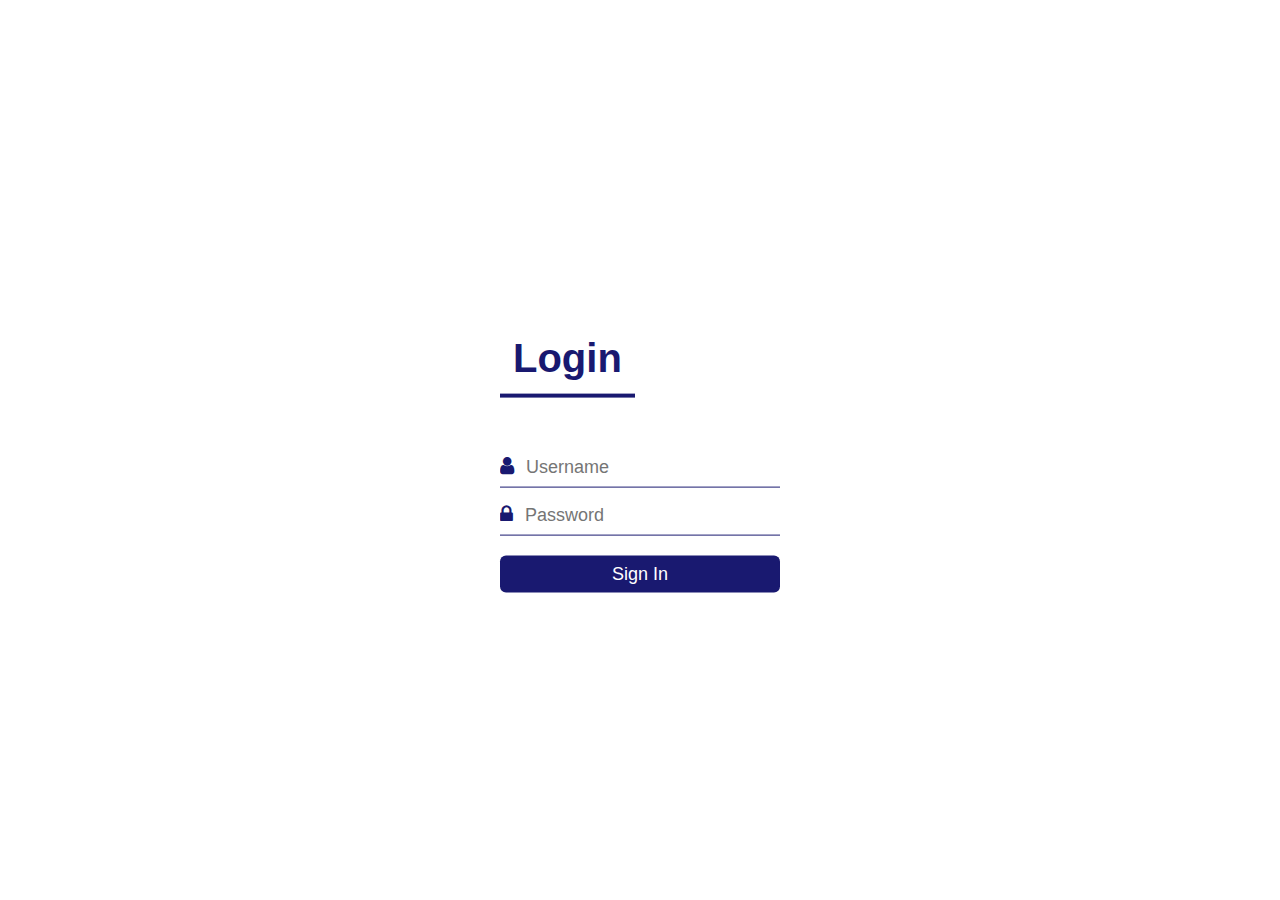
<file: Electronic E-commerce Website/electronic shop/2login.html>
<!DOCTYPE html>
<html lang="en">

<head>
	<meta charset="UTF-8">
	<link rel="stylesheet" href=
"https://stackpath.bootstrapcdn.com/font-awesome/4.7.0/css/font-awesome.min.css">
	<meta name="viewport" content="width=device-width, initial-scale=1.0">
	<meta http-equiv="X-UA-Compatible" content="ie=edge">
	<link rel="stylesheet" href="login.css">
	<title>Login Page</title>
</head>

<body>
	<form action="validate.php" method="post">
		<div class="login-box">
			<h1>Login</h1>

			<div class="textbox">
				<i class="fa fa-user" aria-hidden="true"></i>
				<input type="text" placeholder="Username"
						name="username" value="">
			</div>

			<div class="textbox">
				<i class="fa fa-lock" aria-hidden="true"></i>
				<input type="password" placeholder="Password"
						name="password" value="">
			</div>

			<input class="button" type="submit"
					name="login" value="Sign In">
		</div>
	</form>
</body>

</html>
</file>
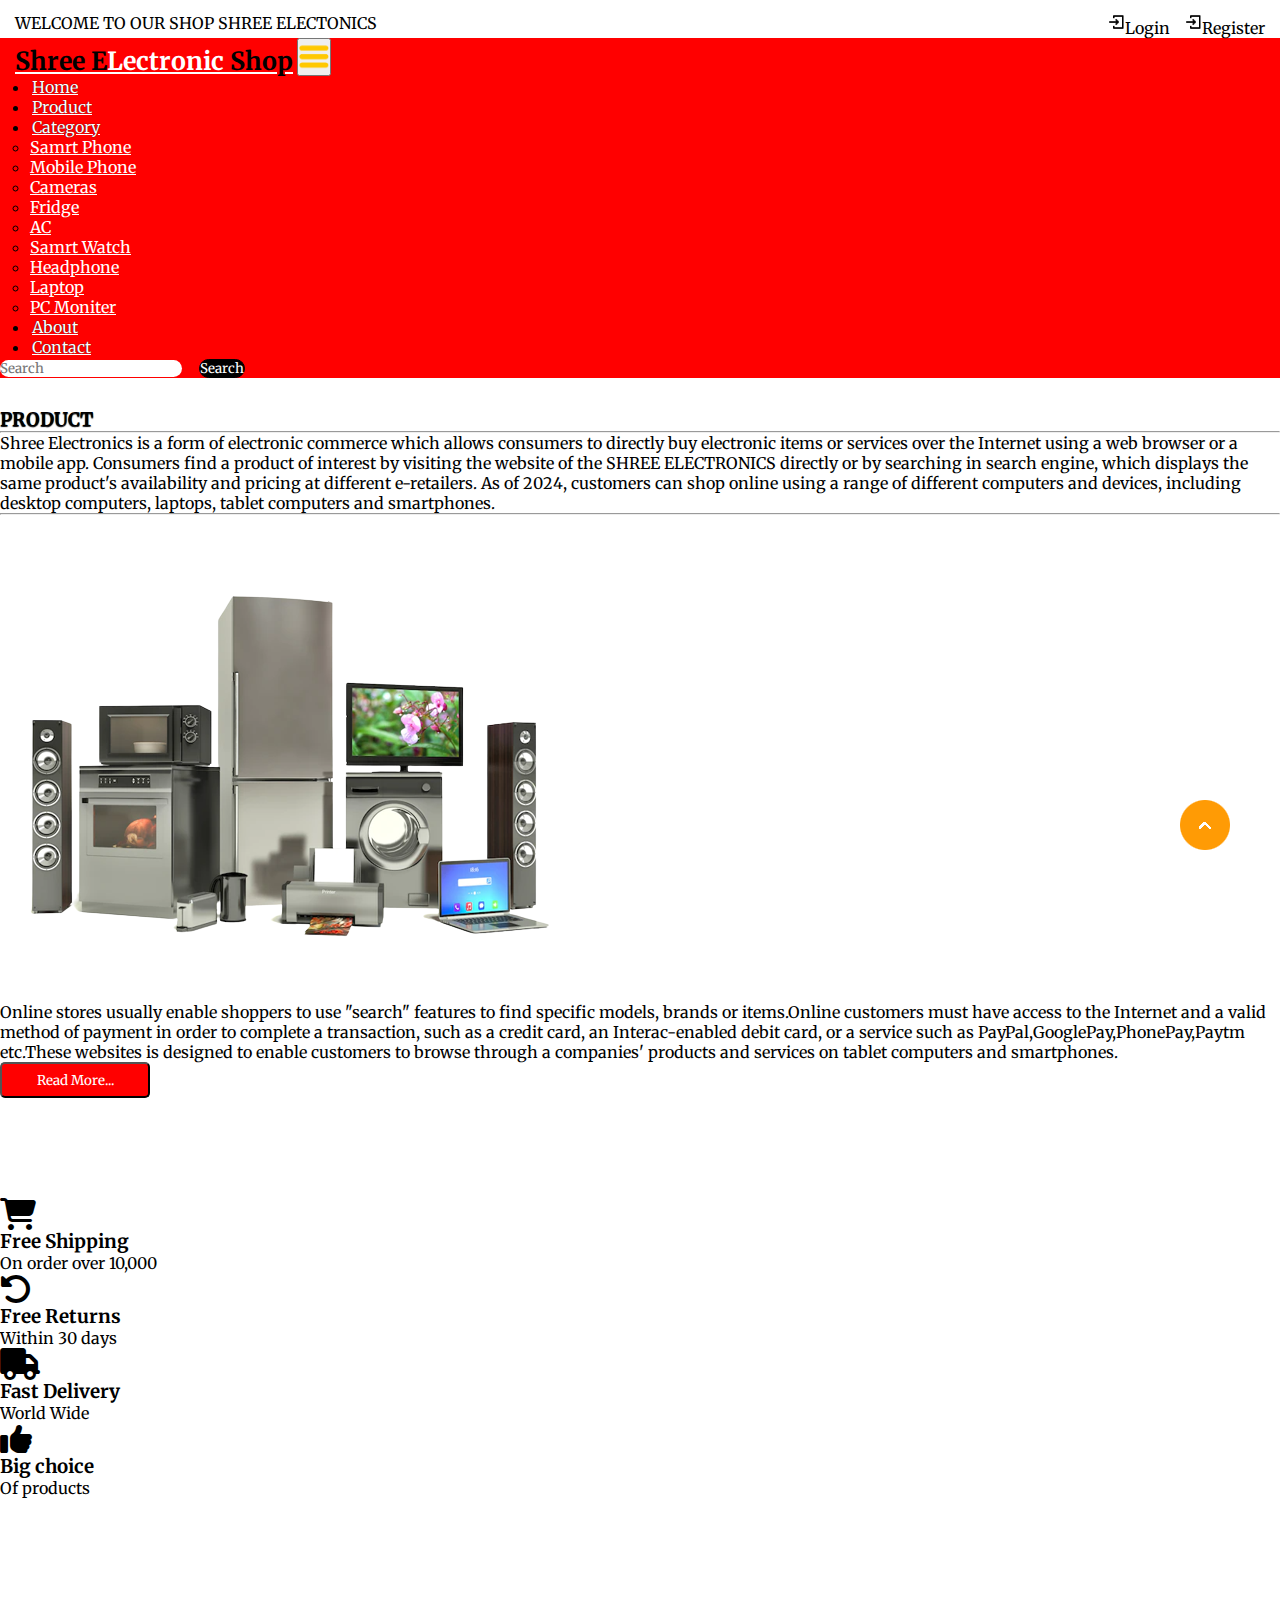
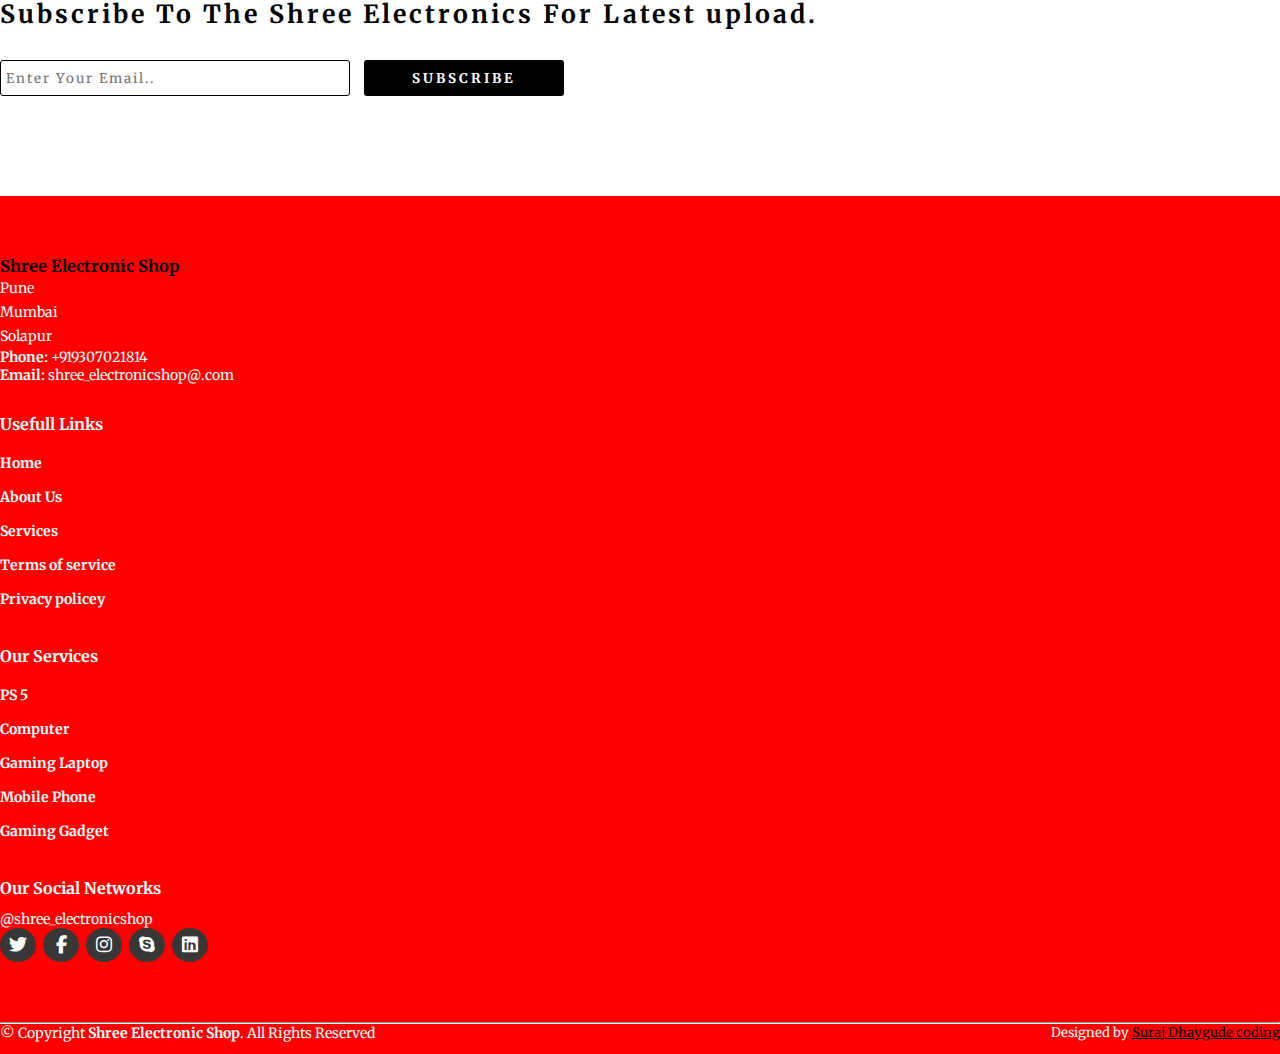
<file: Electronic E-commerce Website/electronic shop/about.html>
<!DOCTYPE html>
<html lang="en">
<head>
    <meta charset="UTF-8">
    <meta http-equiv="X-UA-Compatible" content="IE=edge">
    <meta name="viewport" content="width=device-width, initial-scale=1.0">
    <title>Electronic Shop</title>
    <link rel="stylesheet" href="style.css">
    <link rel="stylesheet" href="https://cdnjs.cloudflare.com/ajax/libs/font-awesome/6.2.0/css/all.min.css">
    <!-- bootstrap links -->
    <link href="https://cdn.jsdelivr.net/npm/bootstrap@5.0.2/dist/css/bootstrap.min.css" rel="stylesheet" integrity="sha384-EVSTQN3/azprG1Anm3QDgpJLIm9Nao0Yz1ztcQTwFspd3yD65VohhpuuCOmLASjC" crossorigin="anonymous">
    <!-- bootstrap links -->
    <!-- fonts links -->
    <link rel="preconnect" href="https://fonts.googleapis.com">
    <link rel="preconnect" href="https://fonts.gstatic.com" crossorigin>
    <link href="https://fonts.googleapis.com/css2?family=Merriweather&display=swap" rel="stylesheet">
    <!-- fonts links -->
</head>
<body>

    <!-- top navbar -->
    <div class="top-navbar">
        <p>WELCOME TO OUR SHOP SHREE ELECTONICS</p>
        <div class="icons">
            <a href="login.html"><img src="./images/register.png" alt="" width="18px">Login</a>
            <a href="register.html"><img src="./images/register.png" alt="" width="18px">Register</a>
        </div>
    </div>
    <!-- top navbar -->

    <!-- navbar -->
    <nav class="navbar navbar-expand-lg" id="navbar">
        <div class="container-fluid">
          <a class="navbar-brand" href="index.html" id="logo"><span>Shree </span<span id="span1">E</span>Lectronic <span>Shop</span></a>
          <button class="navbar-toggler" type="button" data-bs-toggle="collapse" data-bs-target="#navbarSupportedContent" aria-controls="navbarSupportedContent" aria-expanded="false" aria-label="Toggle navigation">
            <span><img src="./images/menu.png" alt="" width="30px"></span>
          </button>
          <div class="collapse navbar-collapse" id="navbarSupportedContent">
            <ul class="navbar-nav me-auto mb-2 mb-lg-0">
              <li class="nav-item">
                <a class="nav-link active" aria-current="page" href="index.html">Home</a>
              </li>
              <li class="nav-item">
                <a class="nav-link" href="#">Product</a>
              </li>
              <li class="nav-item dropdown">
                <a class="nav-link dropdown-toggle" href="#" id="navbarDropdown" role="button" data-bs-toggle="dropdown" aria-expanded="false">
                  Category
                </a>
                <ul class="dropdown-menu" aria-labelledby="navbarDropdown" style="background-color:rgb(255,0,0);">
                  <li><a class="dropdown-item" href="#">Samrt Phone</a></li>
                  <li><a class="dropdown-item" href="#">Mobile Phone</a></li>
                  <li><a class="dropdown-item" href="#">Cameras</a></li>
                  <li><a class="dropdown-item" href="#">Fridge</a></li>
                  <li><a class="dropdown-item" href="#">AC</a></li>
                  <li><a class="dropdown-item" href="#">Samrt Watch</a></li>
                  <li><a class="dropdown-item" href="#">Headphone</a></li>
                  <li><a class="dropdown-item" href="#">Laptop</a></li>
                  <li><a class="dropdown-item" href="#">PC Moniter</a></li>
                </ul>
              </li>
              <li class="nav-item">
                <a class="nav-link" href="about.html">About</a>
              </li>
              <li class="nav-item">
                <a class="nav-link" href="contact.html">Contact</a>
              </li>
            </ul>
            <form class="d-flex" id="search">
              <input class="form-control me-2" type="search" placeholder="Search" aria-label="Search">
              <button class="btn btn-outline-success" type="submit">Search</button>
            </form>
          </div>
        </div>
      </nav>
    <!-- navbar -->
    






 
    <div class="container" id="about">
        <h3>PRODUCT</h3>
        <hr><p>Shree Electronics is a form of electronic commerce which allows consumers to directly buy electronic items or services over the Internet using a web browser or a mobile app. Consumers find a product of interest by visiting the website of the SHREE ELECTRONICS directly or by searching in search engine, which displays the same product's availability and pricing at different e-retailers. As of 2024, customers can shop online using a range of different computers and devices, including desktop computers, laptops, tablet computers and smartphones.</p>
        <hr>
        <div class="row" style="margin-top: 50px;">
            <div class="col-md-5 py-3 py-md-0">
                <div class="card">
                    <img src="./images/background.png" alt="">
                </div>
            </div>
            <div class="col-md-7 py-3 py-md-0">
                <p>Online stores usually enable shoppers to use "search" features to find specific models, brands or items.Online customers must have access to the Internet and a valid method of payment in order to complete a transaction, such as a credit card, an Interac-enabled debit card, or a service such as PayPal,GooglePay,PhonePay,Paytm etc.These websites is designed to enable customers to browse through a companies' products and services on tablet computers and smartphones.</p>
                <button>Read More...</button>
            </div>
        </div>
    </div>








    <!-- offer -->
    <div class="container" id="offer">
      <div class="row">
        <div class="col-md-3 py-3 py-md-0">
          <i class="fa-solid fa-cart-shopping"></i>
          <h3>Free Shipping</h3>
          <p>On order over 10,000</p>
        </div>
        <div class="col-md-3 py-3 py-md-0">
          <i class="fa-solid fa-rotate-left"></i>
          <h3>Free Returns</h3>
          <p>Within 30 days</p>
        </div>
        <div class="col-md-3 py-3 py-md-0">
          <i class="fa-solid fa-truck"></i>
          <h3>Fast Delivery</h3>
          <p>World Wide</p>
        </div>
        <div class="col-md-3 py-3 py-md-0">
          <i class="fa-solid fa-thumbs-up"></i>
          <h3>Big choice</h3>
          <p>Of products</p>
        </div>
      </div>
    </div>
    <!-- offer -->





    
    <!-- newslater -->
    <div class="container" id="newslater">
      <h3 class="text-center">Subscribe To The Shree Electronics For Latest upload.</h3>
      <div class="input text-center">
        <input type="text" placeholder="Enter Your Email..">
        <button id="subscribe">SUBSCRIBE</button>
      </div>
    </div>
    <!-- newslater -->






    <!-- footer -->
    <footer id="footer">
      <div class="footer-top">
        <div class="container">
          <div class="row">

            <div class="col-lg-3 col-md-6 footer-contact">
              <h3>Shree Electronic Shop</h3>
              <p>
                Pune <br>
                Mumbai <br>
                Solapur <br>
              </p>
              <strong>Phone:</strong> +919307021814 <br>
              <strong>Email:</strong> shree_electronicshop@.com <br>
            </div>

            <div class="col-lg-3 col-md-6 footer-links">
              <h4>Usefull Links</h4>
             <ul>
              <li><a href="#">Home</a></li>
              <li><a href="#">About Us</a></li>
              <li><a href="#">Services</a></li>
              <li><a href="#">Terms of service</a></li>
              <li><a href="#">Privacy policey</a></li>
             </ul>
            </div>



           

            <div class="col-lg-3 col-md-6 footer-links">
              <h4>Our Services</h4>

             <ul>
              <li><a href="#">PS 5</a></li>
              <li><a href="#">Computer</a></li>
              <li><a href="#">Gaming Laptop</a></li>
              <li><a href="#">Mobile Phone</a></li>
              <li><a href="#">Gaming Gadget</a></li>
             </ul>
            </div>

            <div class="col-lg-3 col-md-6 footer-links">
              <h4>Our Social Networks</h4>
              <p>@shree_electronicshop</p>

              <div class="socail-links mt-3">
                <a href="#"><i class="fa-brands fa-twitter"></i></a>
                <a href="https://www.bing.com/ck/a?!&&p=82ecd1d5d49a8019JmltdHM9MTcwODMwMDgwMCZpZ3VpZD0zYjJjYjZiNy05NWVjLTY3YWMtMjk5MC1hN2NkOTFlYzYxNjcmaW5zaWQ9NTIxMw&ptn=3&ver=2&hsh=3&fclid=3b2cb6b7-95ec-67ac-2990-a7cd91ec6167&psq=facebook&u=a1aHR0cHM6Ly93d3cuZmFjZWJvb2suY29tLw&ntb=1"><i class="fa-brands fa-facebook-f"></i></a>
                <a href="https://www.instagram.com/yash.2828?igsh=Z3M3ZnUwNTY5eThw"><i class="fa-brands fa-instagram"></i></a>
                <a href="#"><i class="fa-brands fa-skype"></i></a>
                <a href="#"><i class="fa-brands fa-linkedin"></i></a>
              </div>
            
            </div>

          </div>
        </div>
      </div>
      <hr>
      <div class="container py-4">
        <div class="copyright">
          &copy; Copyright <strong><span>Shree Electronic Shop</span></strong>. All Rights Reserved
        </div>
        <div class="credits">
          Designed by <a href="#">Suraj Dhaygude coding</a>
        </div>
      </div>
    </footer>
    <!-- footer -->







    <a href="#" class="arrow"><i><img src="./images/arrow.png" alt=""></i></a>













    <script src="https://cdn.jsdelivr.net/npm/bootstrap@5.0.2/dist/js/bootstrap.bundle.min.js" integrity="sha384-MrcW6ZMFYlzcLA8Nl+NtUVF0sA7MsXsP1UyJoMp4YLEuNSfAP+JcXn/tWtIaxVXM" crossorigin="anonymous"></script>

</body>
</html>
</file>
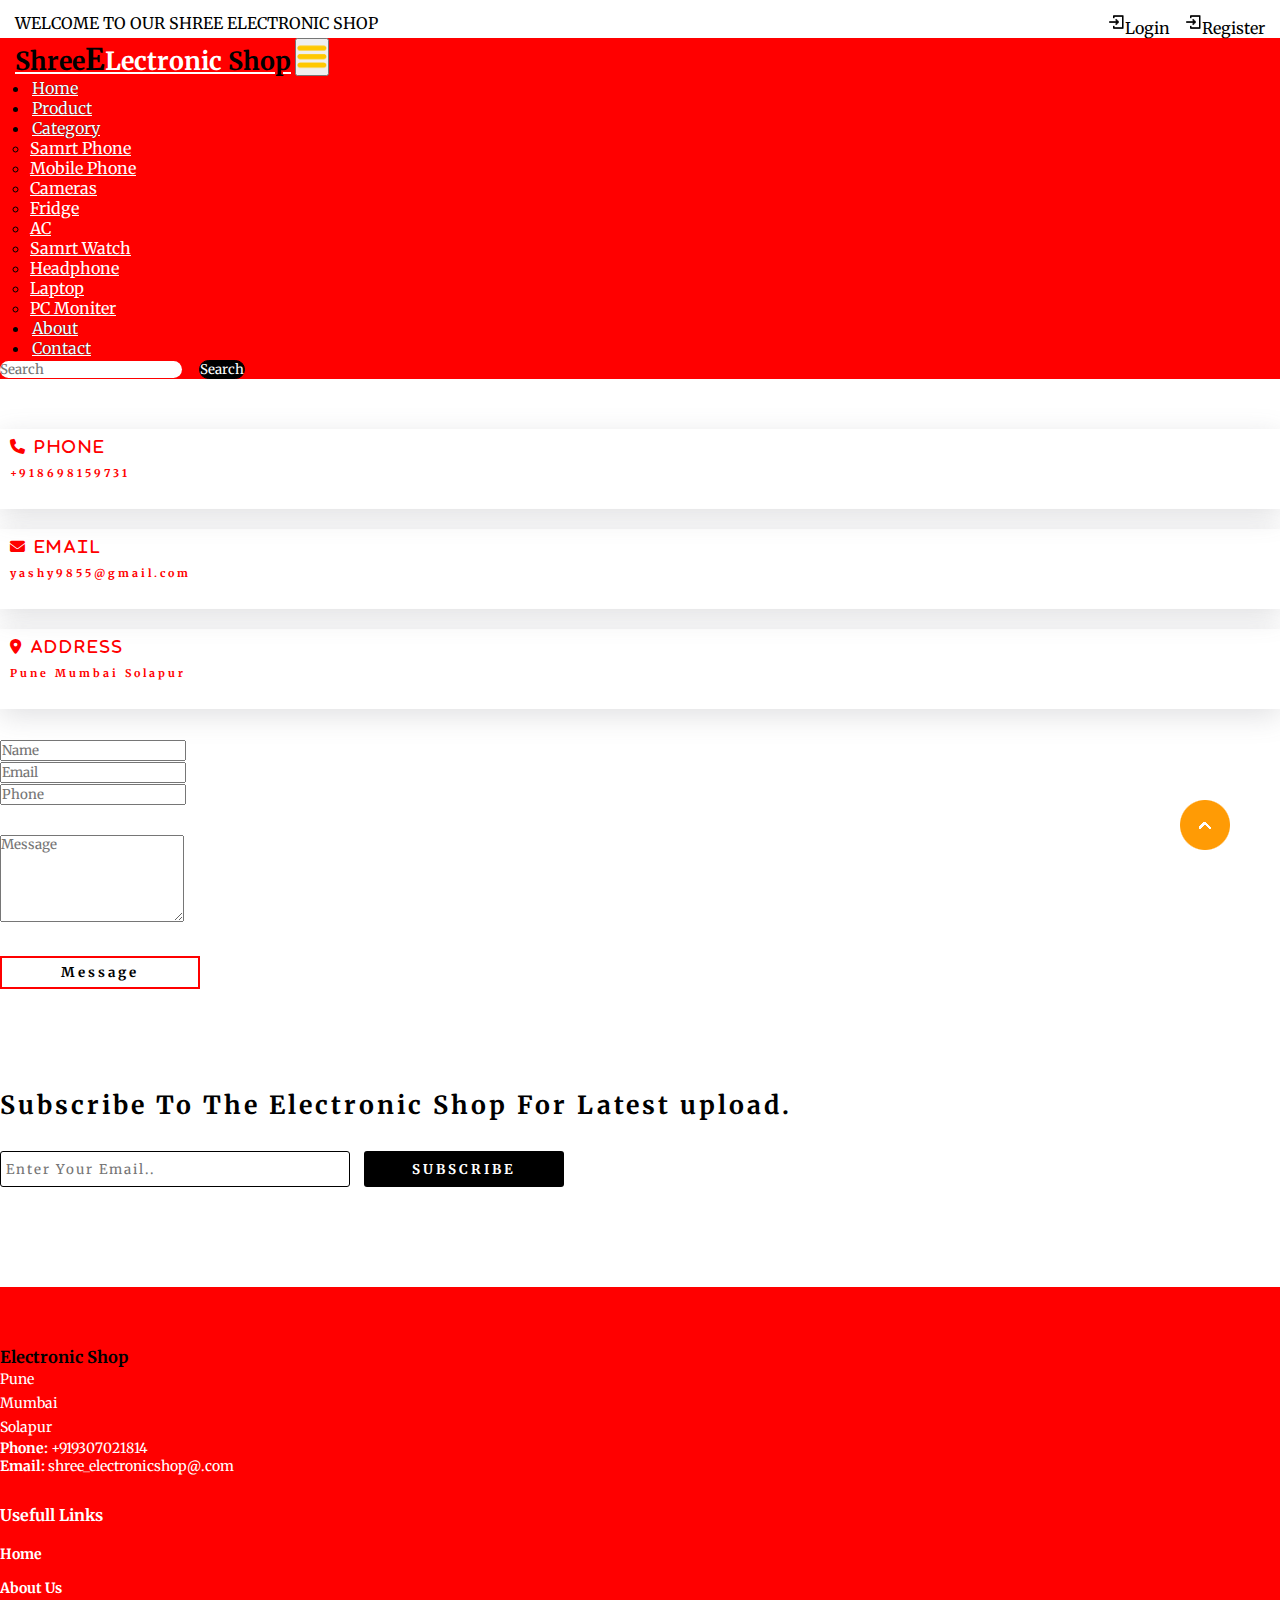
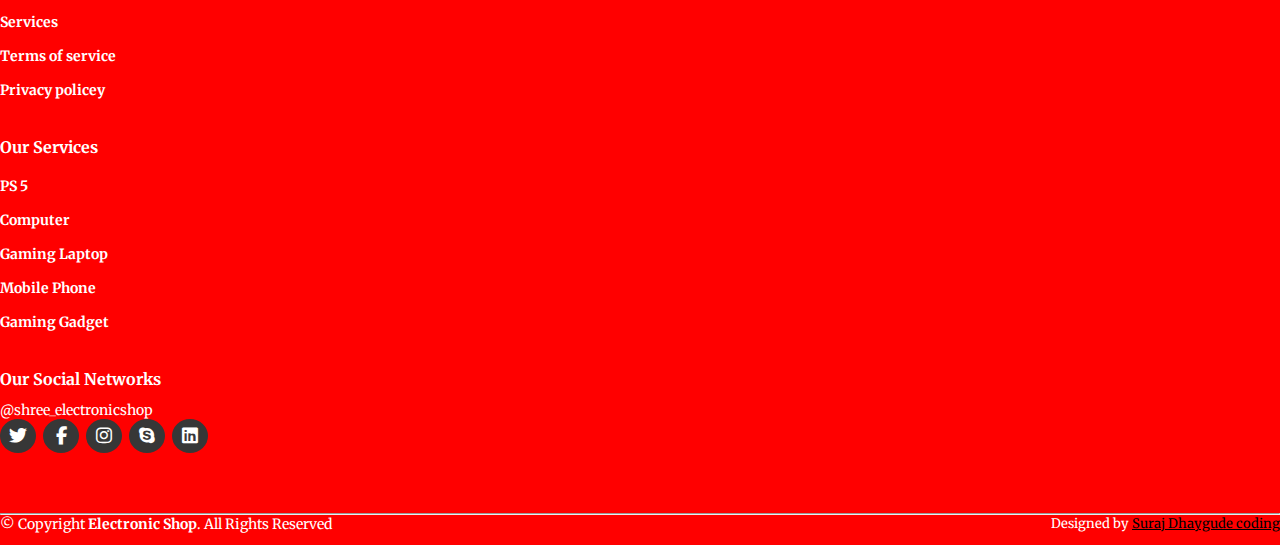
<file: Electronic E-commerce Website/electronic shop/contact.html>
<!DOCTYPE html>
<html lang="en">
<head>
    <meta charset="UTF-8">
    <meta http-equiv="X-UA-Compatible" content="IE=edge">
    <meta name="viewport" content="width=device-width, initial-scale=1.0">
    <title>Electronic Shop</title>
    <link rel="stylesheet" href="style.css">
    <link rel="stylesheet" href="https://cdnjs.cloudflare.com/ajax/libs/font-awesome/6.2.0/css/all.min.css">
    <!-- bootstrap links -->
    <link href="https://cdn.jsdelivr.net/npm/bootstrap@5.0.2/dist/css/bootstrap.min.css" rel="stylesheet" integrity="sha384-EVSTQN3/azprG1Anm3QDgpJLIm9Nao0Yz1ztcQTwFspd3yD65VohhpuuCOmLASjC" crossorigin="anonymous">
    <!-- bootstrap links -->
    <!-- fonts links -->
    <link rel="preconnect" href="https://fonts.googleapis.com">
    <link rel="preconnect" href="https://fonts.gstatic.com" crossorigin>
    <link href="https://fonts.googleapis.com/css2?family=Merriweather&display=swap" rel="stylesheet">
    <!-- fonts links -->
</head>
<body>

    <!-- top navbar -->
    <div class="top-navbar">
        <p>WELCOME TO OUR SHREE ELECTRONIC SHOP</p>
        <div class="icons">
            <a href="login.html"><img src="./images/register.png" alt="" width="18px">Login</a>
            <a href="register.html"><img src="./images/register.png" alt="" width="18px">Register</a>
        </div>
    </div>
    <!-- top navbar -->

    <!-- navbar -->
    <nav class="navbar navbar-expand-lg" id="navbar">
        <div class="container-fluid">
          <a class="navbar-brand" href="index.html" id="logo"><span>Shree</span><span id="span1">E</span>Lectronic <span>Shop</span></a>
          <button class="navbar-toggler" type="button" data-bs-toggle="collapse" data-bs-target="#navbarSupportedContent" aria-controls="navbarSupportedContent" aria-expanded="false" aria-label="Toggle navigation">
            <span><img src="./images/menu.png" alt="" width="30px"></span>
          </button>
          <div class="collapse navbar-collapse" id="navbarSupportedContent">
            <ul class="navbar-nav me-auto mb-2 mb-lg-0">
              <li class="nav-item">
                <a class="nav-link active" aria-current="page" href="index.html">Home</a>
              </li>
              <li class="nav-item">
                <a class="nav-link" href="#">Product</a>
              </li>
              <li class="nav-item dropdown">
                <a class="nav-link dropdown-toggle" href="#" id="navbarDropdown" role="button" data-bs-toggle="dropdown" aria-expanded="false">
                  Category
                </a>
                <ul class="dropdown-menu" aria-labelledby="navbarDropdown" style="background-color: rgb(255,0,0);">
                  <li><a class="dropdown-item" href="#">Samrt Phone</a></li>
                  <li><a class="dropdown-item" href="#">Mobile Phone</a></li>
                  <li><a class="dropdown-item" href="#">Cameras</a></li>
                  <li><a class="dropdown-item" href="#">Fridge</a></li>
                  <li><a class="dropdown-item" href="#">AC</a></li>
                  <li><a class="dropdown-item" href="#">Samrt Watch</a></li>
                  <li><a class="dropdown-item" href="#">Headphone</a></li>
                  <li><a class="dropdown-item" href="#">Laptop</a></li>
                  <li><a class="dropdown-item" href="#">PC Moniter</a></li>
                </ul>
              </li>
              <li class="nav-item">
                <a class="nav-link" href="about.html">About</a>
              </li>
              <li class="nav-item">
                <a class="nav-link" href="contact.html">Contact</a>
              </li>
            </ul>
            <form class="d-flex" id="search">
              <input class="form-control me-2" type="search" placeholder="Search" aria-label="Search">
              <button class="btn btn-outline-success" type="submit">Search</button>
            </form>
          </div>
        </div>
      </nav>
    <!-- navbar -->
    






    
   
    <div class="container" id="contact">
        <div class="row" style="margin-top: 50px;">
            <div class="col-md-4 py-3 py-md-0">
                <div class="card">
                    <i class="fas fa-phone"> Phone</i>
                    <h6>+918698159731</h6>
                </div>
            </div>
            <div class="col-md-4 py-3 py-md-0">
                <div class="card">
                    <i class="fas fa-envelope"> Email</i>
                    <h6>yashy9855@gmail.com</h6>
                </div>
            </div>
            <div class="col-md-4 py-3 py-md-0">
                <div class="card">
                    <i class="fas fa-location-dot"> Address</i>
                    <h6>Pune Mumbai Solapur</h6>
                </div>
            </div>
        </div>
        <div class="row" style="margin-top: 30px;">
            <div class="col-md-4 py-3 py-md-0">
                <input type="text" class="form-control form-control" placeholder="Name">
            </div>
            <div class="col-md-4 py-3 py-md-0">
                <input type="text" class="form-control form-control" placeholder="Email">
            </div>
            <div class="col-md-4 py-3 py-md-0">
                <input type="text" class="form-control form-control" placeholder="Phone">
            </div>
            <div class="form-group" style="margin-top: 30px;">
                <textarea class="form-control" id="" rows="5" placeholder="Message"></textarea>
            </div>
            <div class="messagebtn text-center"><button>Message</button></div>
        </div>
    </div>





    
    <!-- newslater -->
    <div class="container" id="newslater">
      <h3 class="text-center">Subscribe To The Electronic Shop For Latest upload.</h3>
      <div class="input text-center">
        <input type="text" placeholder="Enter Your Email..">
        <button id="subscribe">SUBSCRIBE</button>
      </div>
    </div>
    <!-- newslater -->






    <!-- footer -->
    <footer id="footer">
      <div class="footer-top">
        <div class="container">
          <div class="row">

            <div class="col-lg-3 col-md-6 footer-contact">
              <h3>Electronic Shop</h3>
              <p>
                Pune <br>
                Mumbai <br>
                Solapur <br>
              </p>
              <strong>Phone:</strong> +919307021814 <br>
              <strong>Email:</strong> shree_electronicshop@.com <br>
            </div>

            <div class="col-lg-3 col-md-6 footer-links">
              <h4>Usefull Links</h4>
             <ul>
              <li><a href="#">Home</a></li>
              <li><a href="#">About Us</a></li>
              <li><a href="#">Services</a></li>
              <li><a href="#">Terms of service</a></li>
              <li><a href="#">Privacy policey</a></li>
             </ul>
            </div>



           

            <div class="col-lg-3 col-md-6 footer-links">
              <h4>Our Services</h4>

             <ul>
              <li><a href="#">PS 5</a></li>
              <li><a href="#">Computer</a></li>
              <li><a href="#">Gaming Laptop</a></li>
              <li><a href="#">Mobile Phone</a></li>
              <li><a href="#">Gaming Gadget</a></li>
             </ul>
            </div>

            <div class="col-lg-3 col-md-6 footer-links">
              <h4>Our Social Networks</h4>
              <p>@shree_electronicshop</p>

              <div class="socail-links mt-3">
                <a href="#"><i class="fa-brands fa-twitter"></i></a>
                <a href="https://www.facebook.com/share/ka9dS7JTaihdaFhr/?mibextid=dGKdO6"><i class="fa-brands fa-facebook-f"></i></a>
                <a href="https://www.instagram.com/yash.2828?igsh=Z3M3ZnUwNTY5eThw"><i class="fa-brands fa-instagram"></i></a>
                <a href="#"><i class="fa-brands fa-skype"></i></a>
                <a href="#"><i class="fa-brands fa-linkedin"></i></a>
              </div>
            
            </div>

          </div>
        </div>
      </div>
      <hr>
      <div class="container py-4">
        <div class="copyright">
          &copy; Copyright <strong><span>Electronic Shop</span></strong>. All Rights Reserved
        </div>
        <div class="credits">
          Designed by <a href="#">Suraj Dhaygude coding</a>
        </div>
      </div>
    </footer>
    <!-- footer -->







    <a href="#" class="arrow"><i><img src="./images/arrow.png" alt=""></i></a>













    <script src="https://cdn.jsdelivr.net/npm/bootstrap@5.0.2/dist/js/bootstrap.bundle.min.js" integrity="sha384-MrcW6ZMFYlzcLA8Nl+NtUVF0sA7MsXsP1UyJoMp4YLEuNSfAP+JcXn/tWtIaxVXM" crossorigin="anonymous"></script>

</body>
</html>
</file>
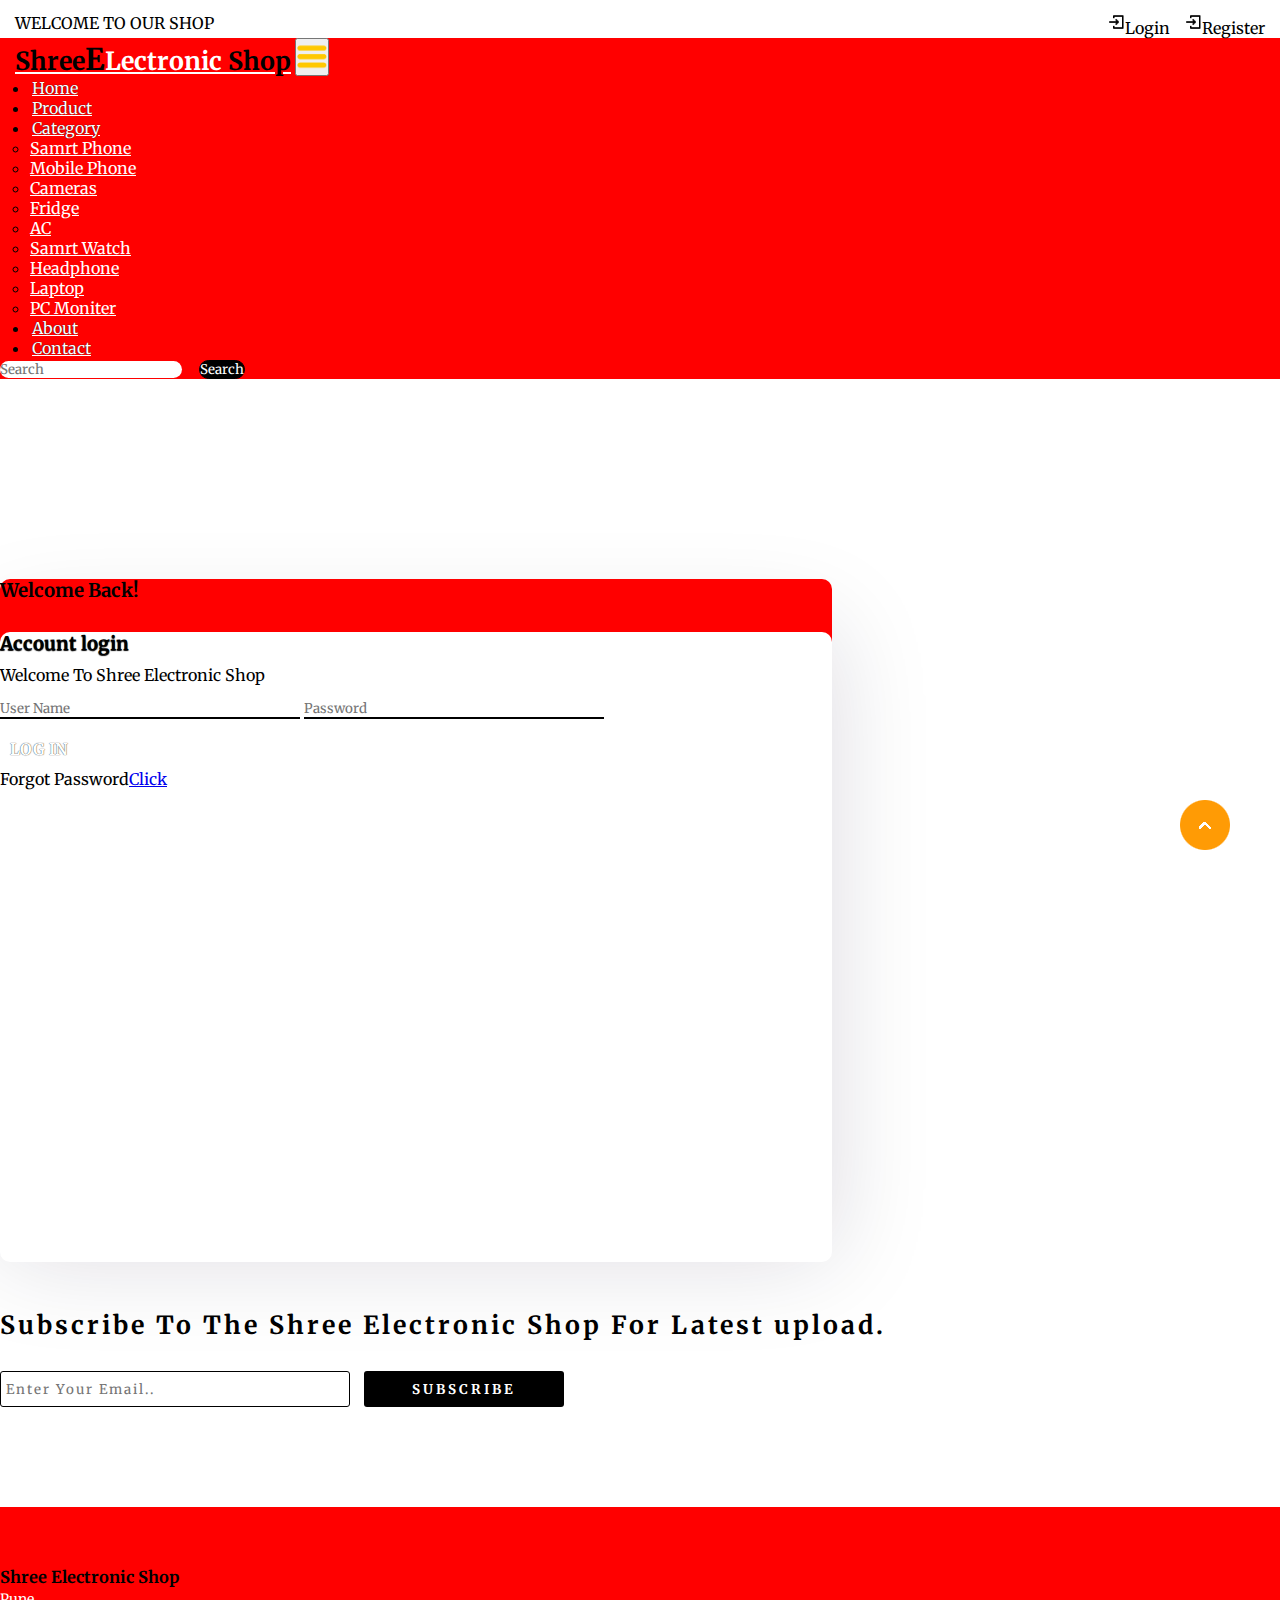
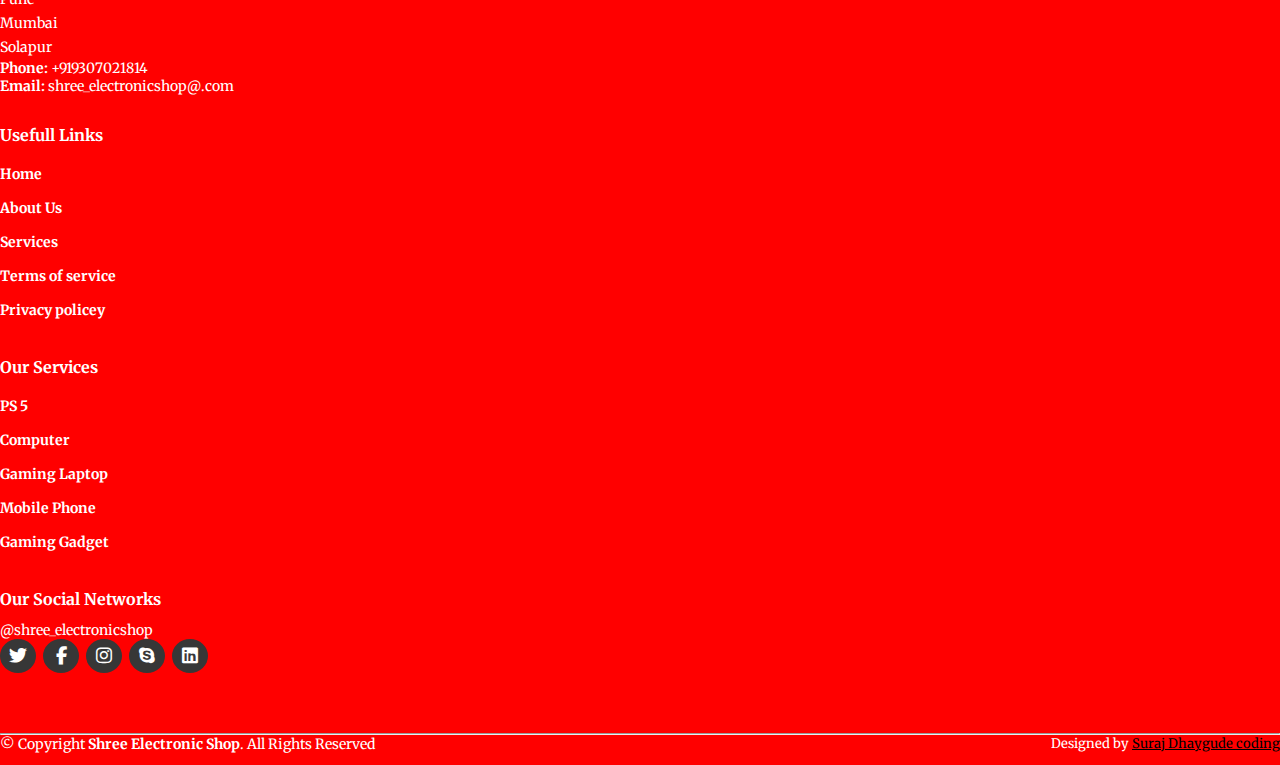
<file: Electronic E-commerce Website/electronic shop/login.html>
<!DOCTYPE html>
<html lang="en">
<head>
    <meta charset="UTF-8">
    <meta http-equiv="X-UA-Compatible" content="IE=edge">
    <meta name="viewport" content="width=device-width, initial-scale=1.0">
    <title>Electronic Shop</title>
    <link rel="stylesheet" href="style.css">
    <link rel="stylesheet" href="https://cdnjs.cloudflare.com/ajax/libs/font-awesome/6.2.0/css/all.min.css">
    <!-- bootstrap links -->
    <link href="https://cdn.jsdelivr.net/npm/bootstrap@5.0.2/dist/css/bootstrap.min.css" rel="stylesheet" integrity="sha384-EVSTQN3/azprG1Anm3QDgpJLIm9Nao0Yz1ztcQTwFspd3yD65VohhpuuCOmLASjC" crossorigin="anonymous">
    <!-- bootstrap links -->
    <!-- fonts links -->
    <link rel="preconnect" href="https://fonts.googleapis.com">
    <link rel="preconnect" href="https://fonts.gstatic.com" crossorigin>
    <link href="https://fonts.googleapis.com/css2?family=Merriweather&display=swap" rel="stylesheet">
    <!-- fonts links -->
</head>
<body>

    <!-- top navbar -->
    <div class="top-navbar">
        <p>WELCOME TO OUR SHOP</p>
        <div class="icons">
            <a href="login.html"><img src="./images/register.png" alt="" width="18px">Login</a>
            <a href="register.html"><img src="./images/register.png" alt="" width="18px">Register</a>
        </div>
    </div>
    <!-- top navbar -->

    <!-- navbar -->
    <nav class="navbar navbar-expand-lg" id="navbar">
        <div class="container-fluid">
          <a class="navbar-brand" href="index.html" id="logo"><span>Shree</span><span id="span1">E</span>Lectronic <span>Shop</span></a>
          <button class="navbar-toggler" type="button" data-bs-toggle="collapse" data-bs-target="#navbarSupportedContent" aria-controls="navbarSupportedContent" aria-expanded="false" aria-label="Toggle navigation">
            <span><img src="./images/menu.png" alt="" width="30px"></span>
          </button>
          <div class="collapse navbar-collapse" id="navbarSupportedContent">
            <ul class="navbar-nav me-auto mb-2 mb-lg-0">
              <li class="nav-item">
                <a class="nav-link active" aria-current="page" href="index.html">Home</a>
              </li>
              <li class="nav-item">
                <a class="nav-link" href="#">Product</a>
              </li>
              <li class="nav-item dropdown">
                <a class="nav-link dropdown-toggle" href="#" id="navbarDropdown" role="button" data-bs-toggle="dropdown" aria-expanded="false">
                  Category
                </a>
                <ul class="dropdown-menu" aria-labelledby="navbarDropdown" style="background-color: rgb(255,0,0);">
                  <li><a class="dropdown-item" href="#">Samrt Phone</a></li>
                  <li><a class="dropdown-item" href="#">Mobile Phone</a></li>
                  <li><a class="dropdown-item" href="#">Cameras</a></li>
                  <li><a class="dropdown-item" href="#">Fridge</a></li>
                  <li><a class="dropdown-item" href="#">AC</a></li>
                  <li><a class="dropdown-item" href="#">Samrt Watch</a></li>
                  <li><a class="dropdown-item" href="#">Headphone</a></li>
                  <li><a class="dropdown-item" href="#">Laptop</a></li>
                  <li><a class="dropdown-item" href="#">PC Moniter</a></li>
                </ul>
              </li>
              <li class="nav-item">
                <a class="nav-link" href="about.html">About</a>
              </li>
              <li class="nav-item">
                <a class="nav-link" href="contact.html">Contact</a>
              </li>
            </ul>
            <form class="d-flex" id="search">
              <input class="form-control me-2" type="search" placeholder="Search" aria-label="Search">
              <button class="btn btn-outline-success" type="submit">Search</button>
            </form>
          </div>
        </div>
      </nav>
    <!-- navbar -->
    






    
   <div class="container" id="login">
    <div class="row">
        <div class="col-md-5 py-3 py-md-0" id="side1">
            <h3 class="text-center">Welcome Back!</h3>
        </div>
        <div class="col-md-7 py-3 py-md-0" id="side2">
            <h3 class="text-center">Account login</h3>
            <p class="text-center">Welcome To Shree Electronic Shop</p>
            <div class="input2 text-center">
            <input type="name" placeholder="User Name">
            <input type="password" placeholder="Password">
            </div>
            <p class="text-center" id="btnlogin"><a href="#">LOG IN</a></p>
            <p class="text-center">Forgot Password<a href="#">Click</a></p>
        </div>

    </div>
   </div>




    
    <!-- newslater -->
    <div class="container" id="newslater" style="margin-top: 100px;">
      <h3 class="text-center">Subscribe To The Shree Electronic Shop For Latest upload.</h3>
      <div class="input text-center">
        <input type="text" placeholder="Enter Your Email..">
        <button id="subscribe">SUBSCRIBE</button>
      </div>
    </div>
    <!-- newslater -->






    <!-- footer -->
    <footer id="footer">
      <div class="footer-top">
        <div class="container">
          <div class="row">

            <div class="col-lg-3 col-md-6 footer-contact">
              <h3>Shree Electronic Shop</h3>
              <p>
                Pune<br>
                Mumbai <br>
                Solapur <br>
              </p>
              <strong>Phone:</strong> +919307021814 <br>
              <strong>Email:</strong> shree_electronicshop@.com <br>
            </div>

            <div class="col-lg-3 col-md-6 footer-links">
              <h4>Usefull Links</h4>
             <ul>
              <li><a href="#">Home</a></li>
              <li><a href="#">About Us</a></li>
              <li><a href="#">Services</a></li>
              <li><a href="#">Terms of service</a></li>
              <li><a href="#">Privacy policey</a></li>
             </ul>
            </div>



           

            <div class="col-lg-3 col-md-6 footer-links">
              <h4>Our Services</h4>

             <ul>
              <li><a href="#">PS 5</a></li>
              <li><a href="#">Computer</a></li>
              <li><a href="#">Gaming Laptop</a></li>
              <li><a href="#">Mobile Phone</a></li>
              <li><a href="#">Gaming Gadget</a></li>
             </ul>
            </div>

            <div class="col-lg-3 col-md-6 footer-links">
              <h4>Our Social Networks</h4>
              <p>@shree_electronicshop</p>

              <div class="socail-links mt-3">
                <a href="#"><i class="fa-brands fa-twitter"></i></a>
                <a href="https://www.facebook.com/share/ka9dS7JTaihdaFhr/?mibextid=dGKdO6"><i class="fa-brands fa-facebook-f"></i></a>
                <a href="https://www.instagram.com/yash.2828?igsh=Z3M3ZnUwNTY5eThw"><i class="fa-brands fa-instagram"></i></a>
                <a href="#"><i class="fa-brands fa-skype"></i></a>
                <a href="#"><i class="fa-brands fa-linkedin"></i></a>
              </div>
            
            </div>

          </div>
        </div>
      </div>
      <hr>
      <div class="container py-4">
        <div class="copyright">
          &copy; Copyright <strong><span>Shree Electronic Shop</span></strong>. All Rights Reserved
        </div>
        <div class="credits">
          Designed by <a href="#">Suraj Dhaygude coding</a>
        </div>
      </div>
    </footer>
    <!-- footer -->







    <a href="#" class="arrow"><i><img src="./images/arrow.png" alt=""></i></a>













    <script src="https://cdn.jsdelivr.net/npm/bootstrap@5.0.2/dist/js/bootstrap.bundle.min.js" integrity="sha384-MrcW6ZMFYlzcLA8Nl+NtUVF0sA7MsXsP1UyJoMp4YLEuNSfAP+JcXn/tWtIaxVXM" crossorigin="anonymous"></script>

</body>
</html>
</file>
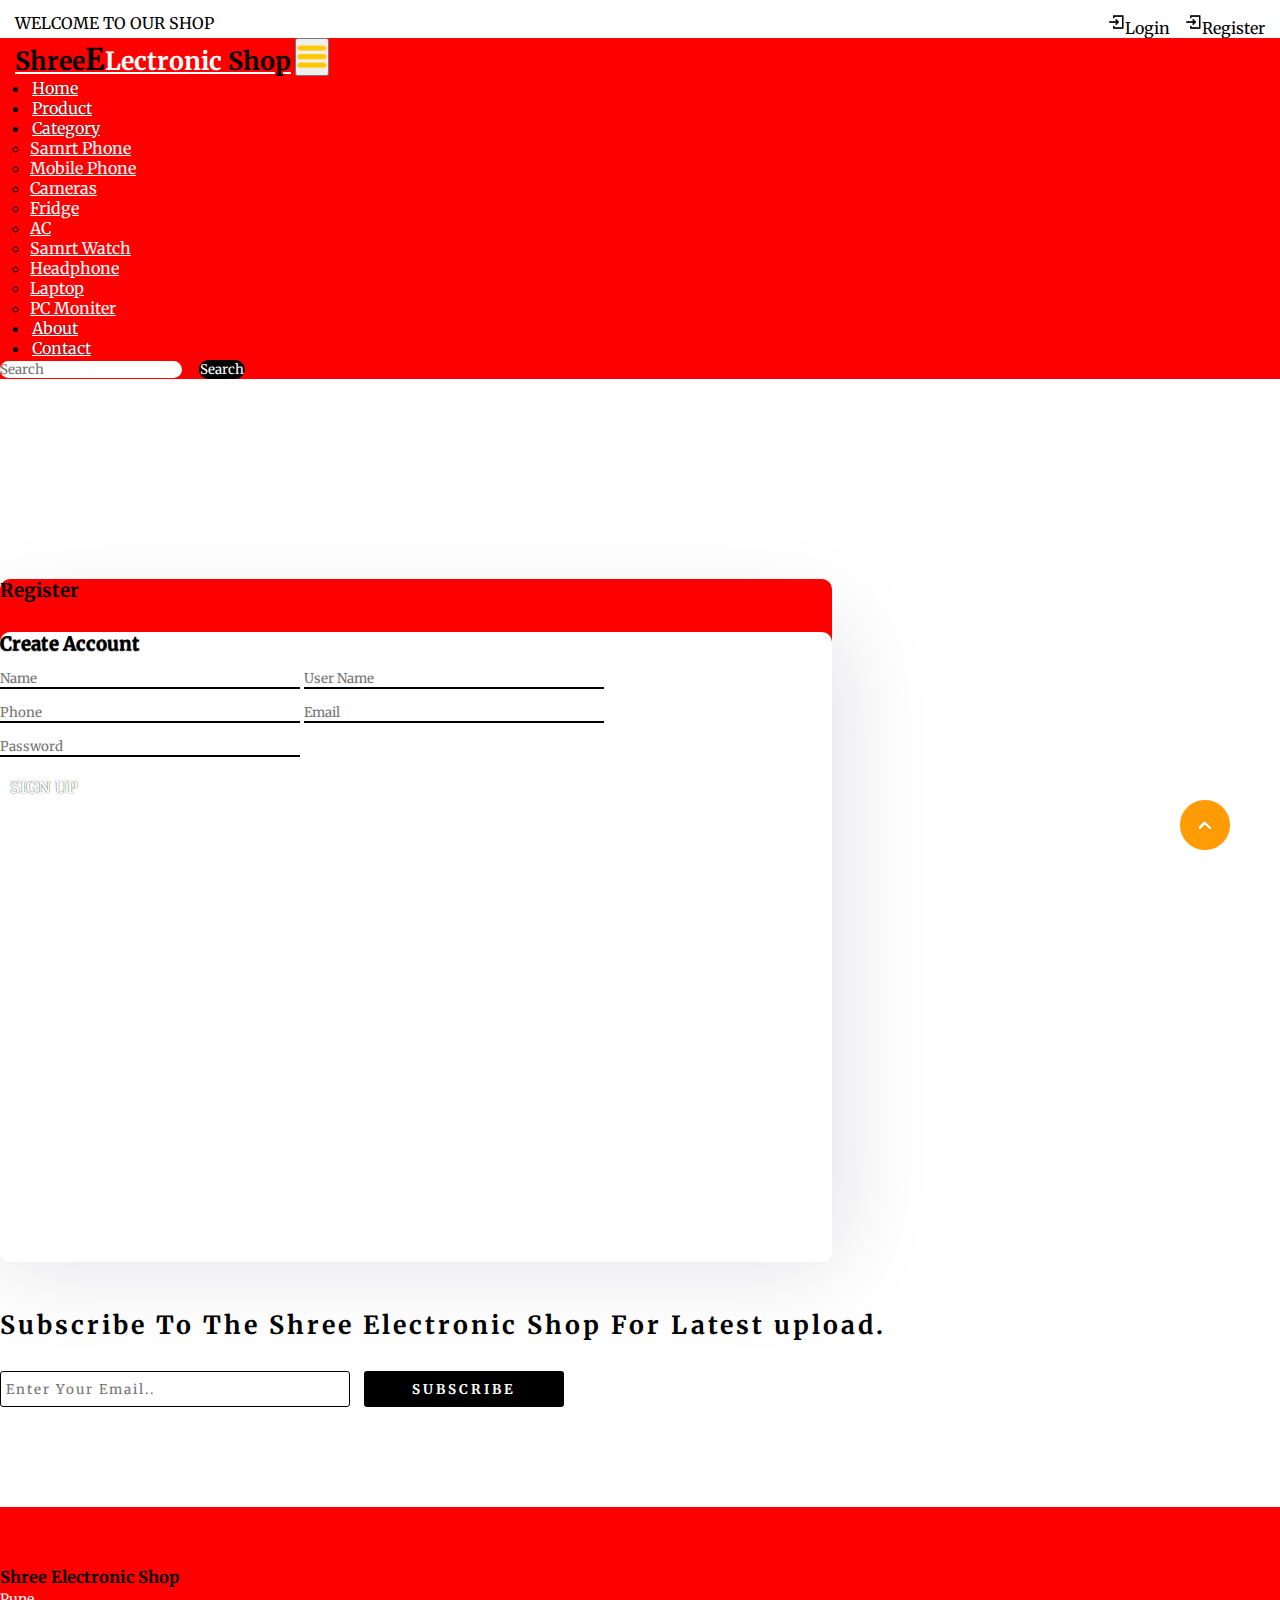
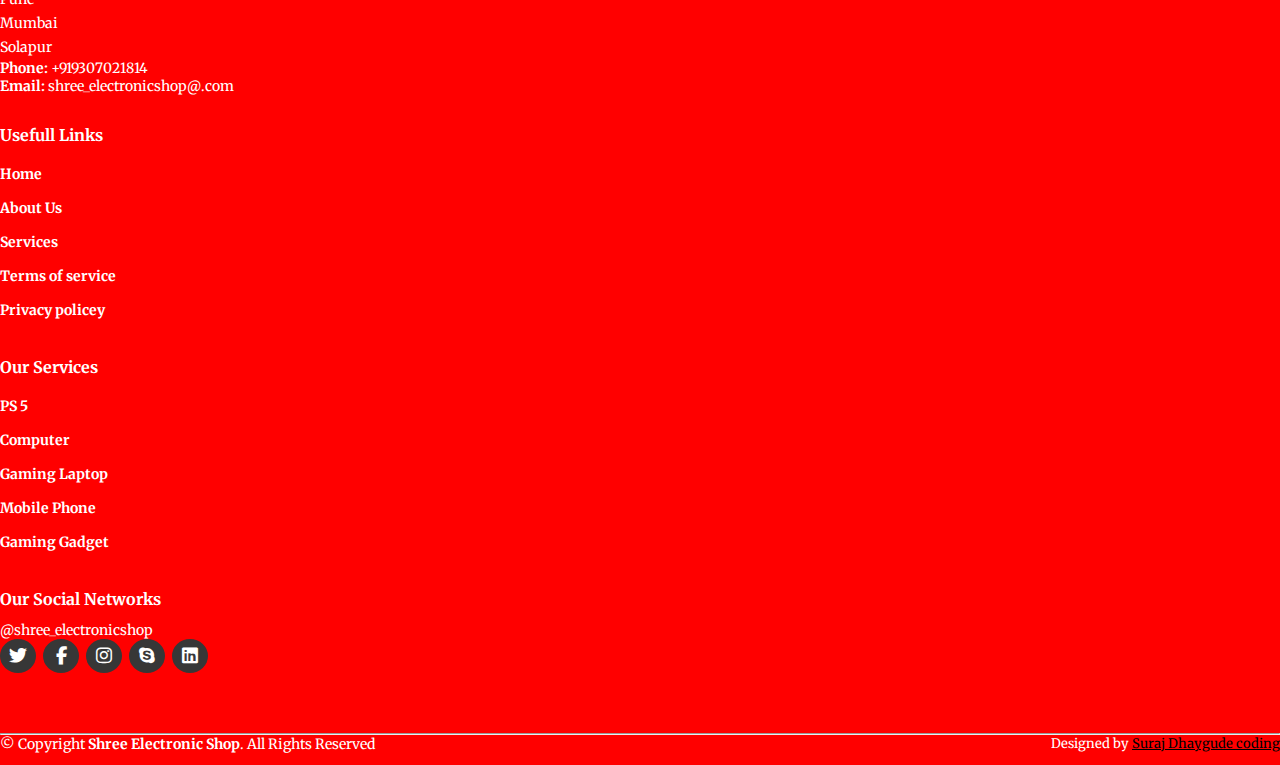
<file: Electronic E-commerce Website/electronic shop/register.html>
<!DOCTYPE html>
<html lang="en">
<head>
    <meta charset="UTF-8">
    <meta http-equiv="X-UA-Compatible" content="IE=edge">
    <meta name="viewport" content="width=device-width, initial-scale=1.0">
    <title>Electronic Shop</title>
    <link rel="stylesheet" href="style.css">
    <link rel="stylesheet" href="https://cdnjs.cloudflare.com/ajax/libs/font-awesome/6.2.0/css/all.min.css">
    <!-- bootstrap links -->
    <link href="https://cdn.jsdelivr.net/npm/bootstrap@5.0.2/dist/css/bootstrap.min.css" rel="stylesheet" integrity="sha384-EVSTQN3/azprG1Anm3QDgpJLIm9Nao0Yz1ztcQTwFspd3yD65VohhpuuCOmLASjC" crossorigin="anonymous">
    <!-- bootstrap links -->
    <!-- fonts links -->
    <link rel="preconnect" href="https://fonts.googleapis.com">
    <link rel="preconnect" href="https://fonts.gstatic.com" crossorigin>
    <link href="https://fonts.googleapis.com/css2?family=Merriweather&display=swap" rel="stylesheet">
    <!-- fonts links -->
</head>
<body>

    <!-- top navbar -->
    <div class="top-navbar">
        <p>WELCOME TO OUR SHOP</p>
        <div class="icons">
            <a href="login.html"><img src="./images/register.png" alt="" width="18px">Login</a>
            <a href="register.html"><img src="./images/register.png" alt="" width="18px">Register</a>
        </div>
    </div>
    <!-- top navbar -->

    <!-- navbar -->
    <nav class="navbar navbar-expand-lg" id="navbar">
        <div class="container-fluid">
          <a class="navbar-brand" href="index.html" id="logo"><span>Shree</span><span id="span1">E</span>Lectronic <span>Shop</span></a>
          <button class="navbar-toggler" type="button" data-bs-toggle="collapse" data-bs-target="#navbarSupportedContent" aria-controls="navbarSupportedContent" aria-expanded="false" aria-label="Toggle navigation">
            <span><img src="./images/menu.png" alt="" width="30px"></span>
          </button>
          <div class="collapse navbar-collapse" id="navbarSupportedContent">
            <ul class="navbar-nav me-auto mb-2 mb-lg-0">
              <li class="nav-item">
                <a class="nav-link active" aria-current="page" href="index.html">Home</a>
              </li>
              <li class="nav-item">
                <a class="nav-link" href="#">Product</a>
              </li>
              <li class="nav-item dropdown">
                <a class="nav-link dropdown-toggle" href="#" id="navbarDropdown" role="button" data-bs-toggle="dropdown" aria-expanded="false">
                  Category
                </a>
                <ul class="dropdown-menu" aria-labelledby="navbarDropdown" style="background-color: rgb(255,0,0);">
                  <li><a class="dropdown-item" href="#">Samrt Phone</a></li>
                  <li><a class="dropdown-item" href="#">Mobile Phone</a></li>
                  <li><a class="dropdown-item" href="#">Cameras</a></li>
                  <li><a class="dropdown-item" href="#">Fridge</a></li>
                  <li><a class="dropdown-item" href="#">AC</a></li>
                  <li><a class="dropdown-item" href="#">Samrt Watch</a></li>
                  <li><a class="dropdown-item" href="#">Headphone</a></li>
                  <li><a class="dropdown-item" href="#">Laptop</a></li>
                  <li><a class="dropdown-item" href="#">PC Moniter</a></li>
                </ul>
              </li>
              <li class="nav-item">
                <a class="nav-link" href="about.html">About</a>
              </li>
              <li class="nav-item">
                <a class="nav-link" href="contact.html">Contact</a>
              </li>
            </ul>
            <form class="d-flex" id="search">
              <input class="form-control me-2" type="search" placeholder="Search" aria-label="Search">
              <button class="btn btn-outline-success" type="submit">Search</button>
            </form>
          </div>
        </div>
      </nav>
    <!-- navbar -->
    






 <form action="save.php" method="post">
   <div class="container" id="login">
    <div class="row">
        <div class="col-md-5 py-3 py-md-0" id="side1">
            <h3 class="text-center">Register</h3>
        </div>
        <div class="col-md-7 py-3 py-md-0" id="side2">
            <h3 class="text-center">Create Account</h3>
            <div class="input2 text-center">
            <input type="name" placeholder="Name">
            <input type="name" placeholder="User Name">
            <input type="number" placeholder="Phone">
            <input type="email" placeholder="Email">
            <input type="password" placeholder="Password">
            </div>
            <p class="text-center" id="btnlogin"><a href="#">SIGN UP</a></p>
        </div>

    </div>
   </div>
  </form> 



    
    <!-- newslater -->
    <div class="container" id="newslater" style="margin-top: 100px;">
      <h3 class="text-center">Subscribe To The Shree Electronic Shop For Latest upload.</h3>
      <div class="input text-center">
        <input type="text" placeholder="Enter Your Email..">
        <button id="subscribe">SUBSCRIBE</button>
      </div>
    </div>
    <!-- newslater -->






    <!-- footer -->
    <footer id="footer">
      <div class="footer-top">
        <div class="container">
          <div class="row">

            <div class="col-lg-3 col-md-6 footer-contact">
              <h3>Shree Electronic Shop</h3>
              <p>
                Pune <br>
                Mumbai <br>
                Solapur <br>
              </p>
              <strong>Phone:</strong> +919307021814 <br>
              <strong>Email:</strong> shree_electronicshop@.com <br>
            </div>

            <div class="col-lg-3 col-md-6 footer-links">
              <h4>Usefull Links</h4>
             <ul>
              <li><a href="#">Home</a></li>
              <li><a href="#">About Us</a></li>
              <li><a href="#">Services</a></li>
              <li><a href="#">Terms of service</a></li>
              <li><a href="#">Privacy policey</a></li>
             </ul>
            </div>



           

            <div class="col-lg-3 col-md-6 footer-links">
              <h4>Our Services</h4>

             <ul>
              <li><a href="#">PS 5</a></li>
              <li><a href="#">Computer</a></li>
              <li><a href="#">Gaming Laptop</a></li>
              <li><a href="#">Mobile Phone</a></li>
              <li><a href="#">Gaming Gadget</a></li>
             </ul>
            </div>

            <div class="col-lg-3 col-md-6 footer-links">
              <h4>Our Social Networks</h4>
              <p>@shree_electronicshop</p>

              <div class="socail-links mt-3">
                <a href="#"><i class="fa-brands fa-twitter"></i></a>
                <a href="https://www.facebook.com/share/ka9dS7JTaihdaFhr/?mibextid=dGKdO6"><i class="fa-brands fa-facebook-f"></i></a>
                <a href="https://www.instagram.com/yash.2828?igsh=Z3M3ZnUwNTY5eThw"><i class="fa-brands fa-instagram"></i></a>
                <a href="#"><i class="fa-brands fa-skype"></i></a>
                <a href="#"><i class="fa-brands fa-linkedin"></i></a>
              </div>
            
            </div>

          </div>
        </div>
      </div>
      <hr>
      <div class="container py-4">
        <div class="copyright">
          &copy; Copyright <strong><span>Shree Electronic Shop</span></strong>. All Rights Reserved
        </div>
        <div class="credits">
          Designed by <a href="#">Suraj Dhaygude coding</a>
        </div>
      </div>
    </footer>
    <!-- footer -->







    <a href="#" class="arrow"><i><img src="./images/arrow.png" alt=""></i></a>













    <script src="https://cdn.jsdelivr.net/npm/bootstrap@5.0.2/dist/js/bootstrap.bundle.min.js" integrity="sha384-MrcW6ZMFYlzcLA8Nl+NtUVF0sA7MsXsP1UyJoMp4YLEuNSfAP+JcXn/tWtIaxVXM" crossorigin="anonymous"></script>

</body>
</html>
</file>
<file: Electronic E-commerce Website/electronic shop/login.css>
body {
	margin: 0;
	padding: 0;
	font-family: sans-serif;
	background: url() no-repeat;
	background-size: cover;
}

.login-box {
	width: 280px;
	position: absolute;
	top: 50%;
	left: 50%;
	transform: translate(-50%, -50%);
	color: #191970;
}

.login-box h1 {
	float: left;
	font-size: 40px;
	border-bottom: 4px solid #191970;
	margin-bottom: 50px;
	padding: 13px;
}

.textbox {
	width: 100%;
	overflow: hidden;
	font-size: 20px;
	padding: 8px 0;
	margin: 8px 0;
	border-bottom: 1px solid #191970;
}

.fa {
	width: px;
	float: left;
	text-align: center;
}

.textbox input {
	border: none;
	outline: none;
	background: none;
	font-size: 18px;
	float: left;
	margin: 0 10px;
}

.button {
	width: 100%;
	padding: 8px;
	color: #ffffff;
	background: none #191970;
	border: none;
	border-radius: 6px;
	font-size: 18px;
	cursor: pointer;
	margin: 12px 0;
}
</file>
<file: Electronic E-commerce Website/electronic shop/style.css>
*{
    margin: 0;
    padding: 0;
    box-sizing: border-box;
    outline: none;
    font-family: 'Merriweather', serif;
}
/* top navbar */
.top-navbar{
    display: flex;
    justify-content: space-between;
}
.top-navbar p{
    margin-top: 13px;
    margin-left: 15px;
}
.top-navbar .icons{
    margin-top: 13px;
    margin-right: 15px;
}
.top-navbar a{
    text-decoration: none;
    color: black;
    margin-left: 10px;
}
.top-navbar a img{
    margin-bottom: 3px;
}
.top-navbar a:hover{
    color: black;
}
@media screen and (max-width:400px){
    .top-navbar a{
        font-size: 13px;
    }
    .top-navbar a img{
        width: 15px;
    }
    .top-navbar p{
        font-size: 13px;
    }
}
@media screen and (max-width:320px){
    .top-navbar a{
        font-size: 10px;
    }
    .top-navbar a img{
        width: 13px;
    }
    .top-navbar p{
        font-size: 10px;
    }
}
@media screen and (max-width:318px){
    .top-navbar a{
        font-size: 8px;
        margin-left: 0;
    }
    .top-navbar a img{
        width: 10px;
        margin-left: 0;
    }
    .top-navbar p{
        font-size: 10px;
        margin-top: 20px;
    }
}
/* top navbar */

/* navbar */
#navbar{
    background-color: rgb(255,0,0);
}
#logo{
    margin-left: 15px;
    color: white;
    font-size: 25px;
    font-weight: bold;
    margin-bottom: 6px;
}
#logo span{
    color: 	rgb(0,0,0);
}
#logo #span1{
    font-size: 30px;
}
.navbar-nav{
    margin-left: 20px;
}
.nav-item{
    margin-left: 10px;
}
.nav-item .nav-link{
    color: white;
    margin-left: 2px;
    text-shadow: 0px 0px 1px black;
    transition: 0.5s ease;
}
.nav-item .nav-link:hover{
    color: 	rgb(0,0,0);
}
.dropdown-menu li a{
    color: white;
    transition: 0.5s ease;
}
.dropdown-menu li a:hover{
    background-color: rgb(255,0,0);
    color: 	rgb(0,0,0)0;
}
#search input{
    border-radius: 50px;
    border: none;
}
#search button{
    border-radius: 50px;
    color: white;
    border: 1px solid 	rgb(0,0,0);
    background-color: 	rgb(0,0,0);
}
/* navbar */




/* home content */
.home{
    width: 100%;
    height: 80vh;
    display: flex;
    align-items: center;
    justify-content: center;
    flex-wrap: wrap;
    position: relative;
    background-color: #a9a9a92b;
    z-index: 0;
}
.home .img{
    flex: 1 1 300px;
}
.home .img img{
    margin-top: 30px;
    width: 100%;
}
.home .content{
    flex: 1 1 400px;
    margin-top: 20px;
}
.content h1{
    color: rgb(255,0,0);
    font-weight: bold;
    margin-left: 23px;
    font-size: 55px;
    text-shadow: -1px 1px 1px black;
}
.content h1 span{
    color: rgb(255,0,0);
    text-shadow: 1px 1px 1px black;
}
#span2{
    color: 	rgb(0,0,0);
}
.content p{
    margin-left: 23px;
}
.btn{
    margin-left: 13px;
}
.btn button{
    width: 150px;
    height: 32px;
    letter-spacing: 3px;
    background-color: rgb(255,0,0);
    color: white;
    border-radius: 5px;
    border: none;
    transition: 0.5s ease;
    cursor: pointer;
}
.btn button:hover{
    background-color: 	rgb(0,0,0);
    color: black;
    border: none;
}
@media screen and (max-width:1200px){
    .home{
        height: 90vh;
    }
}
@media screen and (max-width:799px){
    .home{
        height: 140vh;
    }
}
@media screen and (max-width:550px){
    .home{
        height: 110vh;
    }
}
@media screen and (max-width:420px){
   .content h1{
    font-size: 45px;
   }
}
@media screen and (max-width:320px){
   .content h1{
    font-size: 36px;
   }
}
/* home content */








/* product cards */
#product-cards{
    margin-top: 100px;
}
#product-cards h1{
    color: 	rgb(0,0,0)c800;
    text-shadow: 1px 1px 1px black;
    border-bottom: 2px solid 	rgb(0,0,0)00;
}
#product-cards .card h3{
    font-size: 20px;
    color: black;
}
#product-cards .card p{
    font-size: 12px;
    margin-top: 5px;
    color: black;
}
.star i{
    margin-left: 5px;
    font-size: 13px;
}
.checked{
    color: 	rgb(0,0,0);
}
#product-cards .card h2{
    font-size: 20px;
    color: black;
    margin-top: 20px;
}
#product-cards .card h2 span{
    float: right;
    color: black;
    cursor: pointer;
}
@media screen and (max-width:1000px){
    #product-cards .card h3{
        font-size: 15px;
    }
}
/* product cards */








/* other cards */
#other-cards{
    margin-top: 30px;
}
#other-cards .card{
    background-color: #a9a9a92b;
}
#other-cards .card h3{
    margin-top: 30px;
    color: black;
    margin-left: 10px;
    letter-spacing: 3px;
}
#other-cards .card h5{
    margin-top: 15px;
    font-weight: 100;
    font-size: 18px;
    color: black;
    margin-left: 10px;
    letter-spacing: 3px;
    border-bottom: 2px solid black;
    width: 220px;
}
#other-cards .card p{
    margin-top: 10px;
    font-weight: 100;
    font-size: 15px;
    color: black;
    margin-left: 10px;
    letter-spacing: 3px;
}
#shopnow{
    width: 130px;
    height: 30px;
    margin-top: 10px;
    margin-left: 10px;
    letter-spacing: 3px;
    color: white;
    background-color: black;
    font-weight: bold;
    border: none;
    cursor: pointer;
}

@media screen and (max-width:1000px){
    #other-cards .card h3{
        margin-top: 5px;
        font-size: 20px;
    }
    #other-cards .card h5{
        margin-top: 5px;
        font-size: 15px;
    }
    #other-cards .card p{
        margin-top: 0px;
    }
    #shopnow{
        margin-top: 0px;
        width: 120px;
        height: 30px;
        font-size: 16px;
    }
}
/* other cards */






/* banner */
.banner{
    margin-top: 60px;
    width: 100%;
    height: 80vh;
    display: flex;
    align-items: center;
    justify-content: center;
    flex-wrap: wrap;
    position: relative;
    background-color: #a9a9a92b;
    z-index: 0;
}
.banner .img{
    flex: 1 1 300px;
}
.banner .img img{
    margin-top: 30px;
    width: 100%;
}
.banner .content{
    flex: 1 1 400px;
    margin-top: 20px;
}
.banner .content h1{
    color: rgb(255,0,0);
    font-weight: bold;
    margin-left: 23px;
    font-size: 55px;
    text-shadow: -1px 1px 1px black;
}
.banner .content h1 span{
    color: rgb(255,0,0);
    text-shadow: 1px 1px 1px black;
}
#span2{
    color: 	rgb(0,0,0);
}
.banner .content p{
    margin-left: 23px;
}
.btn{
    margin-left: 13px;
}
.btn button{
    width: 150px;
    height: 32px;
    letter-spacing: 3px;
    background-color: rgb(255,0,0);
    color: white;
    border-radius: 5px;
    border: none;
    transition: 0.5s ease;
    cursor: pointer;
}
.btn button:hover{
    background-color: 	rgb(0,0,0)800;
    color: black;
    border: none;
}
@media screen and (max-width:1200px){
    .banner{
        height: 90vh;
    }
}
@media screen and (max-width:799px){
    .banner{
        height: 140vh;
    }
}
@media screen and (max-width:550px){
    .banner{
        height: 110vh;
    }
}
@media screen and (max-width:420px){
   .banner .content h1{
    font-size: 45px;
   }
}
@media screen and (max-width:320px){
   .banner .content h1{
    font-size: 36px;
   }
}
/* banner */









/* other cards */
#other{
    margin-top: 50px;
}
#other .card{
    box-shadow: rgba(17,12,46, 0.15) 0px 48px 100px 0px;
}
#other .card h3{
    margin-top: 10px;
    color: white;
    text-shadow: 1px 1px 1px black;
    letter-spacing: 3px;
    font-weight: bold;
}
#other .card p{
    margin-top: 10px;
    color: white;
    text-shadow: 0px 1px 1px black;
    letter-spacing: 3px;
    font-weight: bold;
}
/* other cards */




/* offer */
#offer{
    margin-top: 100px;
}
#offer i{
    font-size: 32px;
    color: black;
}
/* offer */




/* newslater */
#newslater{
    margin-top: 100px;
}
#newslater h3{
    font-size: 25px;
    letter-spacing: 3px;
}
.input{
    margin-top: 30px;
}
.input input{
    width: 350px;
    height: 36px;
    letter-spacing: 2px;
    border-radius: 3px;
    border:  1px solid black;
    padding-left: 5px;
}
#subscribe{
    width: 200px;
    height: 36px;
    margin-left: 10px;
    border-radius: 3px;
    border: none;
    background-color: 	rgb(0,0,0);
    color: white;
    letter-spacing: 3px;
    font-weight: bold;
    text-shadow: 0px 0px 1px black;
}
@media screen and (max-width:465px){
    .input input{
        width: 280px;
    }
    #subscribe{
        margin-top: 10px;
    }
}
@media screen and (max-width:250px){
    .input input{
        width: 150px;
    }
    #subscribe{
        width: 150px;
    }
}
/* newslater */




/* footer */
#footer{
    padding: 0 0 30px 0px;
    color: white;
    font-size: 14px;
    background-color: rgb(255,0,0);
    margin-top: 100px;
}
#footer .footer-top{
    padding: 60px 0 30px 0;
    background-color: rgb(255,0,0);
    color: white;
}
#footer .footer-top .footer-contact{
    margin-bottom: 30px;
}
#footer .footer-top .footer-contact h3{
    color: 	rgb(0,0,0);
}
#footer .footer-top .footer-contact h4{
    font-size: 22px;
    margin: 0 0 30px 0;
    padding: 2px 0 2px 0;
    line-height: 1;
    font-weight: 700;
}
#footer .footer-top .footer-contact p{
    font-size: 14px;
    line-height: 24px;
    margin-bottom: 0;
    color: white;
}
#footer .footer-top h4{
    font-size: 16px;
    font-weight: bold;
    position: relative;
    padding-bottom: 12px;
}
#footer .footer-top .footer-links{
    margin-bottom: 30px;
    margin-top: 10px;
}
#footer .footer-top .footer-links h4{
    color: 	rgb(0,0,0)800;
}
#footer .footer-top .footer-links ul{
    list-style: none;
    padding: 0;
    margin: 0;
}
#footer .footer-top .footer-links ul li{
    padding: 10px 0;
    display: flex;
    align-items: center;
}
#footer .footer-top .footer-links ul li a{
    text-decoration: none;
    color: white;
    display: inline-block;
    line-height: 1;
    font-weight: bold;
    transition: 0.5s ease;
}
#footer .footer-top .footer-links ul li a:hover{
    color: 	rgb(0,0,0);
}
#footer .footer-top .socail-links a{
    font-size: 18px;
    display: inline-block;
    text-decoration: none;
    background-color: #373737;
    color: white;
    line-height: 1;
    padding: 8px 0;
    margin-right: 4px;
    border-radius: 50%;
    text-align: center;
    width: 36px;
    transition: 0.5s ease;
}
#footer .footer-top .socail-links a:hover{
    background-color:	rgb(0,0,0);
    color: white;
}
#footer .copyright{
    text-align: center;
    float: left;
}
#footer .credits{
    float: right;
    text-align: center;
    font-size: 13px;
}
#footer .credits a{
    color: 	rgb(0,0,0);
}
/* footer */




html{
    scroll-behavior: smooth;
}
.arrow{
    position: fixed;
    width: 50px;
    height: 50px;
    bottom: 50px;
    right: 50px;
    text-decoration: none;
    text-align: center;
    line-height: 50px;
}





/* login */
#login{
    width: 65%;
    height: 70vh;
    background-color: rgb(255,0,0);
    margin-top: 35px;
    border-radius: 10px;
    box-shadow: rgba(17,12, 46, 0.15) 0px 48px 100px 0px;
}
#side1 h3{
    color: 	rgb(0,0,0)0;
    font-weight: bold;
    margin-top: 200px;
}
#side2{
    background-color: white;
    height: 70vh;
    border-radius: 10px;
}
#side2 h3{
    margin-top: 30px;
    color: 	rgb(0,0,0);
    font-weight: bold;
    text-shadow: 0px 1px 1px black;
}
.input2 input{
    margin-top: 15px;
    width: 300px;
    border: none;
    border-bottom: 2px solid 	rgb(0,0,0);
}
.input2 input ::placeholder{
    font-weight: bold;
}
#btnlogin{
    padding-top: 10px;
}
#btnlogin a{
    padding: 10px;
    text-decoration: none;
    border-radius: 15px;
    background-color: 	rgb(0,0,0)00;
    color: white;
    font-weight: bold;
    border: none;
    text-shadow: 0px 0px 1px black;
}
#side2 p{
    margin-top: 10px;
}
@media screen and (max-width:991px){
    .input2 input{
        width: 250px;
    }
}
@media screen and (max-width:765px){
    .input2 input{
        width: 260px;
    }
    #side2{
        height: 60vh;
    }
}
/* login */




/* about */
#about{
    margin-top: 30px;
}
#about h3{
    font-weight: bold;
    color: 	rgb(0,0,0);
    text-shadow: 0px 1px 1px black;
}
#about button{
    width: 150px;
    height: 36px;
    color: white;
    background-color: rgb(255,0,0);
    border-radius: 5px;
    cursor: pointer;
}
/* about */





/* contact */
#contact{
    margin-top: 50px;
}
#contact .card{
    height: 80px;
    margin-top: 20px;
    box-shadow: rgba(100, 100, 111 ,0.2) 0px 7px 29px 0px;
}
#contact .card i{
    margin-top: 10px;
    margin-left: 10px;
    font-size: 15px;
    color: rgb(255,0,0);
    font-weight: bold;
    letter-spacing: 3px;
}
#contact .card h6{
    margin-left: 10px;
    margin-top: 10px;
    letter-spacing: 3px;
    font-weight: bold;
    color: rgb(255,0,0);
}
.messagebtn button{
    margin-top: 30px;
    width: 200px;
    height: 33px;
    background: transparent;
    border: 2px solid rgb(255,0,0);
    font-weight: bold;
    letter-spacing: 3px;
    transition: 0.5s ease;
    cursor: pointer;
}
.messagebtn button:hover{
    background-color: rgb(255,0,0);
    color: white;
}
/* contact */
</file>
